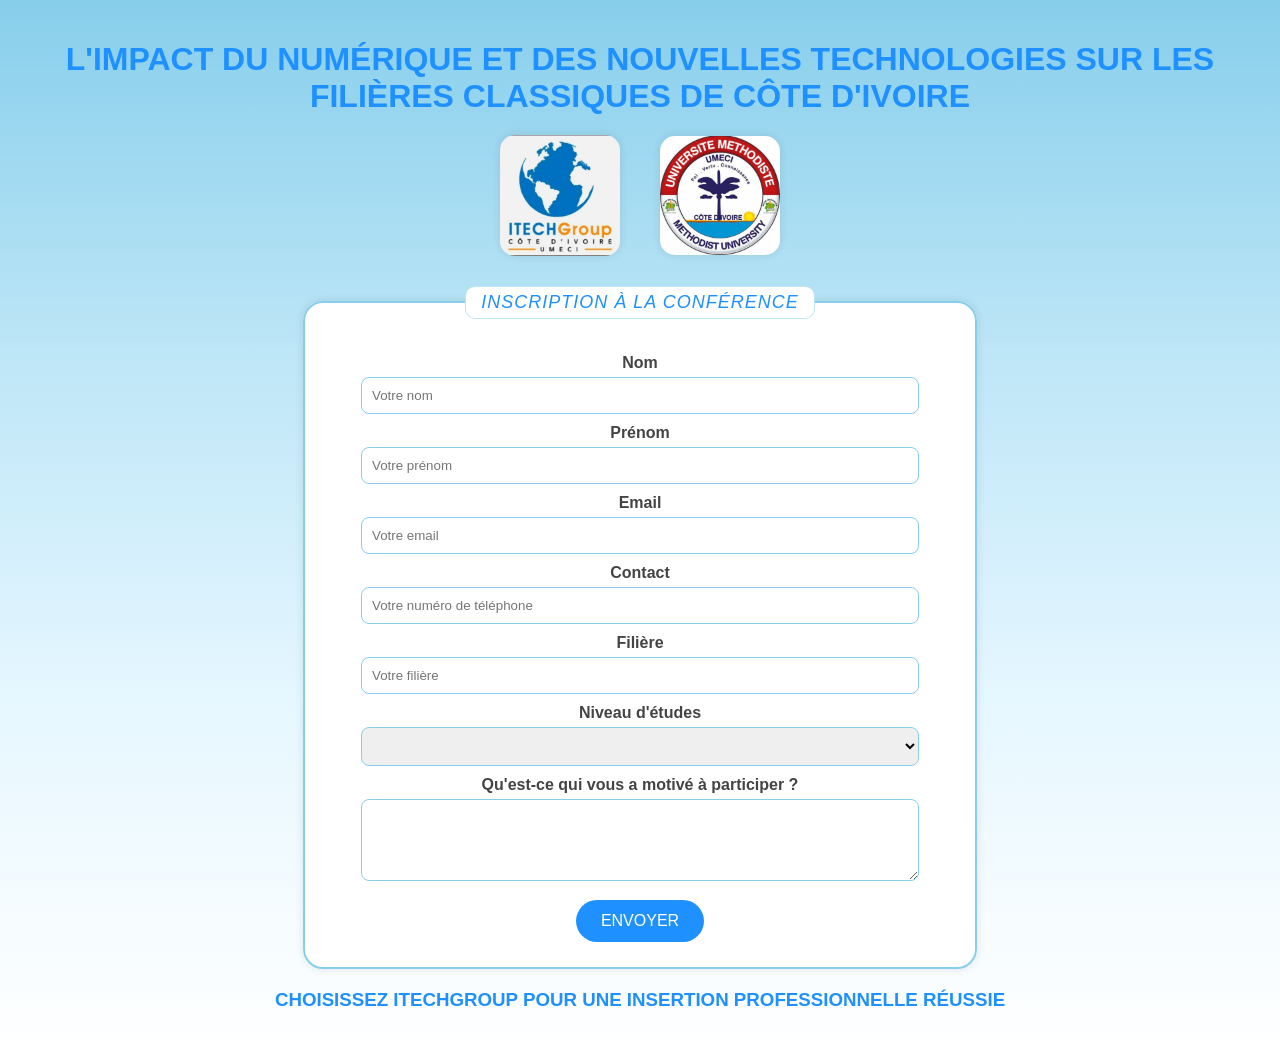
<file: index.html>
<!DOCTYPE html>
<html lang="fr">

<head>

    <meta charset="UTF-8">
    <meta name="viewport" content="width=device-width, initial-scale=1.0">

    <title>Conférence ITECHGROUP</title>

    <link rel="stylesheet" href="itechgroup.css">

</head>

<body>

    <h1>
        L'IMPACT DU NUMÉRIQUE ET DES NOUVELLES TECHNOLOGIES SUR LES FILIÈRES CLASSIQUES DE CÔTE D'IVOIRE
    </h1>

    <div id="logos-container">
        <img src="itechgrouplogo.jpeg" alt="Logo ITECHGROUP" class="logo">
        <img src="umecilogo.jpeg" alt="Logo UMECI" class="logo">
    </div>

    <div id="form-container">

        <form>

            <fieldset>

                <legend>INSCRIPTION À LA CONFÉRENCE</legend>

                <label for="nom">Nom</label>
                <input type="text" id="nom" name="nom" placeholder="Votre nom" required>

                <label for="prenom">Prénom</label>
                <input type="text" id="prenom" name="prenom" placeholder="Votre prénom" required>

                <label for="email">Email</label>
                <input type="email" id="email" name="email" placeholder="Votre email" required>

                <label for="contact">Contact</label>
                <input type="tel" id="contact" name="contact" placeholder="Votre numéro de téléphone" required>

                <label for="filiere">Filière</label>
                <input type="text" id="filiere" name="filiere" placeholder="Votre filière">

                <label for="niveau">Niveau d'études</label>

                <select id="niveau" name="niveau">

                    <option></option>
                    <option>Année Prépa</option>
                    <option>BTS 1</option>
                    <option>BTS 2</option>
                    <option>Licence 1</option>
                    <option>Licence 2</option>
                    <option>Licence 3</option>
                    <option>Master 1</option>
                    <option>Master 2</option>

                </select>

                <label for="motivation">
                    Qu'est-ce qui vous a motivé à participer ?
                </label>

                <textarea id="motivation" name="motivation" rows="4"></textarea>

                <button type="submit">ENVOYER</button>

            </fieldset>

        </form>

        <h3>
            CHOISISSEZ ITECHGROUP POUR UNE INSERTION PROFESSIONNELLE RÉUSSIE
        </h3>

    </div>
    <script src="itechgroup.js"></script>
</body>

</html>
</file>
<file: itechgroup.css>
body {

    font-family: "Trebuchet MS", Arial, sans-serif;

    margin: 0;

    padding: 20px;

    text-align: center;

    background: linear-gradient(to bottom, #87CEEB, #bde6f7, #e6f7ff, white);

}

h1 {

    color: #1E90FF;

    margin-bottom: 20px;

}

h3 {

    color: #1E90FF;

    margin-top: 20px;

}

fieldset {

    background-color: white;

    border: 2px solid #87CEEB;

    border-radius: 20px;

    padding: 25px;

    width: 50%;

    margin: auto;

    box-shadow: 0px 0px 10px rgba(0, 0, 0, 0.1);

}

legend {

    font-size: 18px;

    color: #1E90FF;

    padding: 5px 15px;

    background-color: white;

    border-radius: 10px;

    border: 1px solid #bde6f7;

    letter-spacing: 1px;

    font-style: italic;

}

label {

    display: block;

    margin-top: 10px;

    font-weight: bold;

    color: #444;

}

input,
select,
textarea {

    padding: 10px;

    border-radius: 8px;

    border: 1px solid #87CEEB;

    margin-top: 5px;

    width: 90%;

    box-sizing: border-box;

}

button {

    background-color: #1E90FF;

    color: white;

    border: none;

    padding: 12px 25px;

    font-size: 16px;

    border-radius: 25px;

    cursor: pointer;

    transition: 0.3s;

    margin-top: 15px;

}

button:hover {

    background-color: #0f6cd1;

    transform: scale(1.05);

}

/* CONTENEUR DES LOGOS */
#logos-container {
    display: flex;
    justify-content: center;
    /* centrer horizontalement */
    align-items: center;
    /* centrer verticalement si besoin */
    gap: 40px;
    /* espace entre les logos */
    margin-bottom: 30px;
    /* espace entre logos et formulaire */
}

/* LOGOS */
#logos-container .logo {
    width: 120px;
    /* taille des logos */
    height: auto;
    /* garder proportions */
    border-radius: 15px;
    /* coins légèrement arrondis */
    box-shadow: 0px 0px 10px rgba(0, 0, 0, 0.1);
    /* petit effet */
    transition: transform 0.3s;
}

#logos-container .logo:hover {
    transform: scale(1.05);
    /* effet au survol */
}

/* Responsive pour petits écrans (mobile / tablette) */
@media screen and (max-width: 600px) {

    fieldset {
        width: 90%;
        /* formulaire presque plein écran */
        padding: 15px;
        /* moins de padding sur petit écran */
    }

    input,
    select,
    textarea {
        width: 100%;
        /* champs prennent toute la largeur disponible */
    }

    #logos-container {
        gap: 20px;
        /* moins d’espace entre les logos */
        flex-direction: column;
        /* logos l’un sous l’autre si l’écran est trop petit */
        align-items: center;
    }
}
</file>
